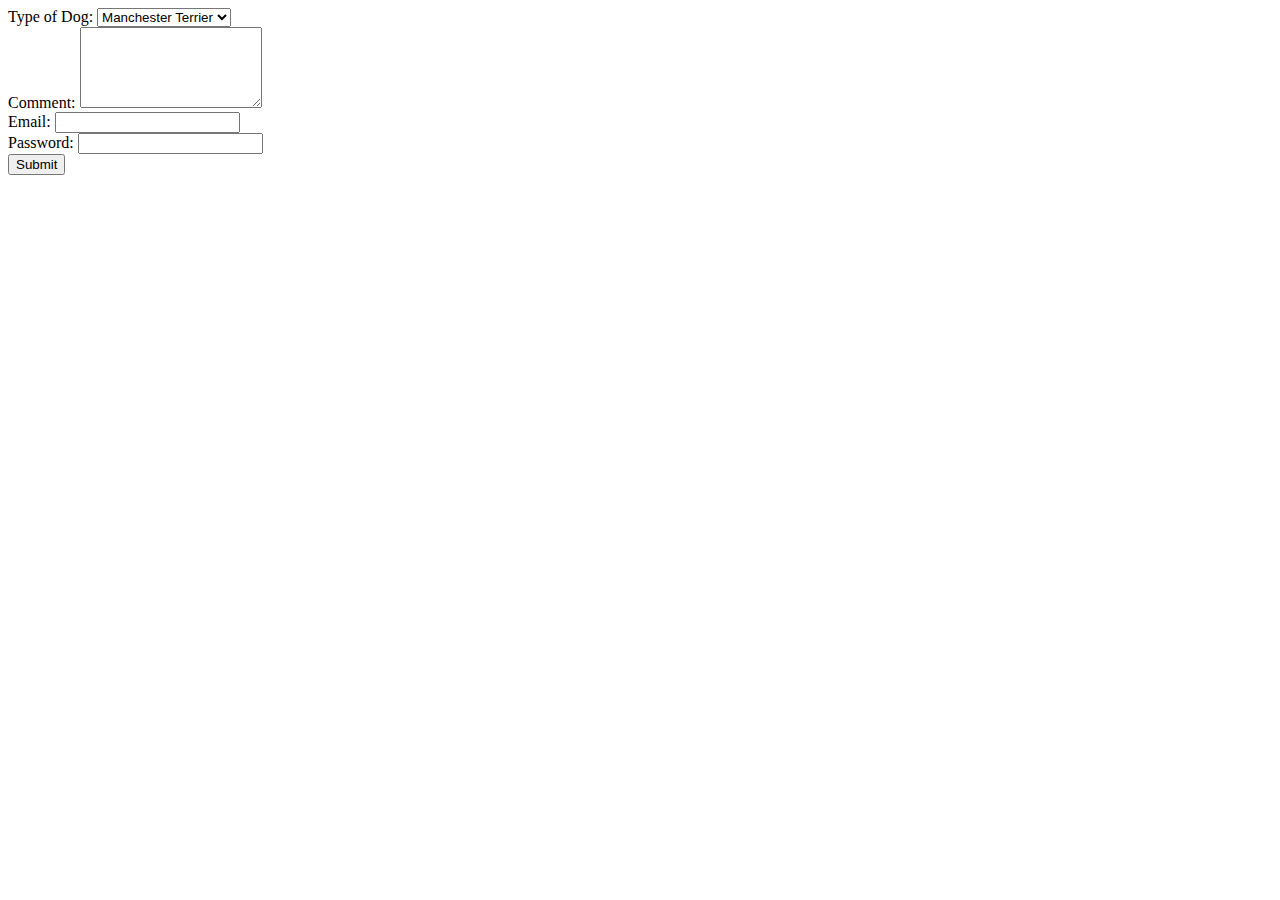
<file: forms/practice-form.html>
<!DOCTYPE html>
<html>
<head>
  <title>Practice Form</title>
</head>
<body>
  <form action="success.html" method="post">
  <div>
      <label>Type of Dog:</label>
      <select name="Dog">
        <option value="Manchester Terrier">Manchester Terrier</option>
        <option value="Miniature Pinscher">Miniature Pinscher</option>
        <option value="Dachsund">Dachsund</option>
      </select>
  </div>
  <div class="form-group">
    <label for="comment">Comment:</label>
    <textarea class="form-control" rows="5" id="comment"></textarea>
  </div>
  <div>
    <label>Email:</label>
    <input type="email" name="email">
  </div>
  <div>
    <label>Password:</label>
    <input type="password" name="password">
  </div>
  <button type="submit">Submit</button>
</form>
</body>
</html>
</file>
